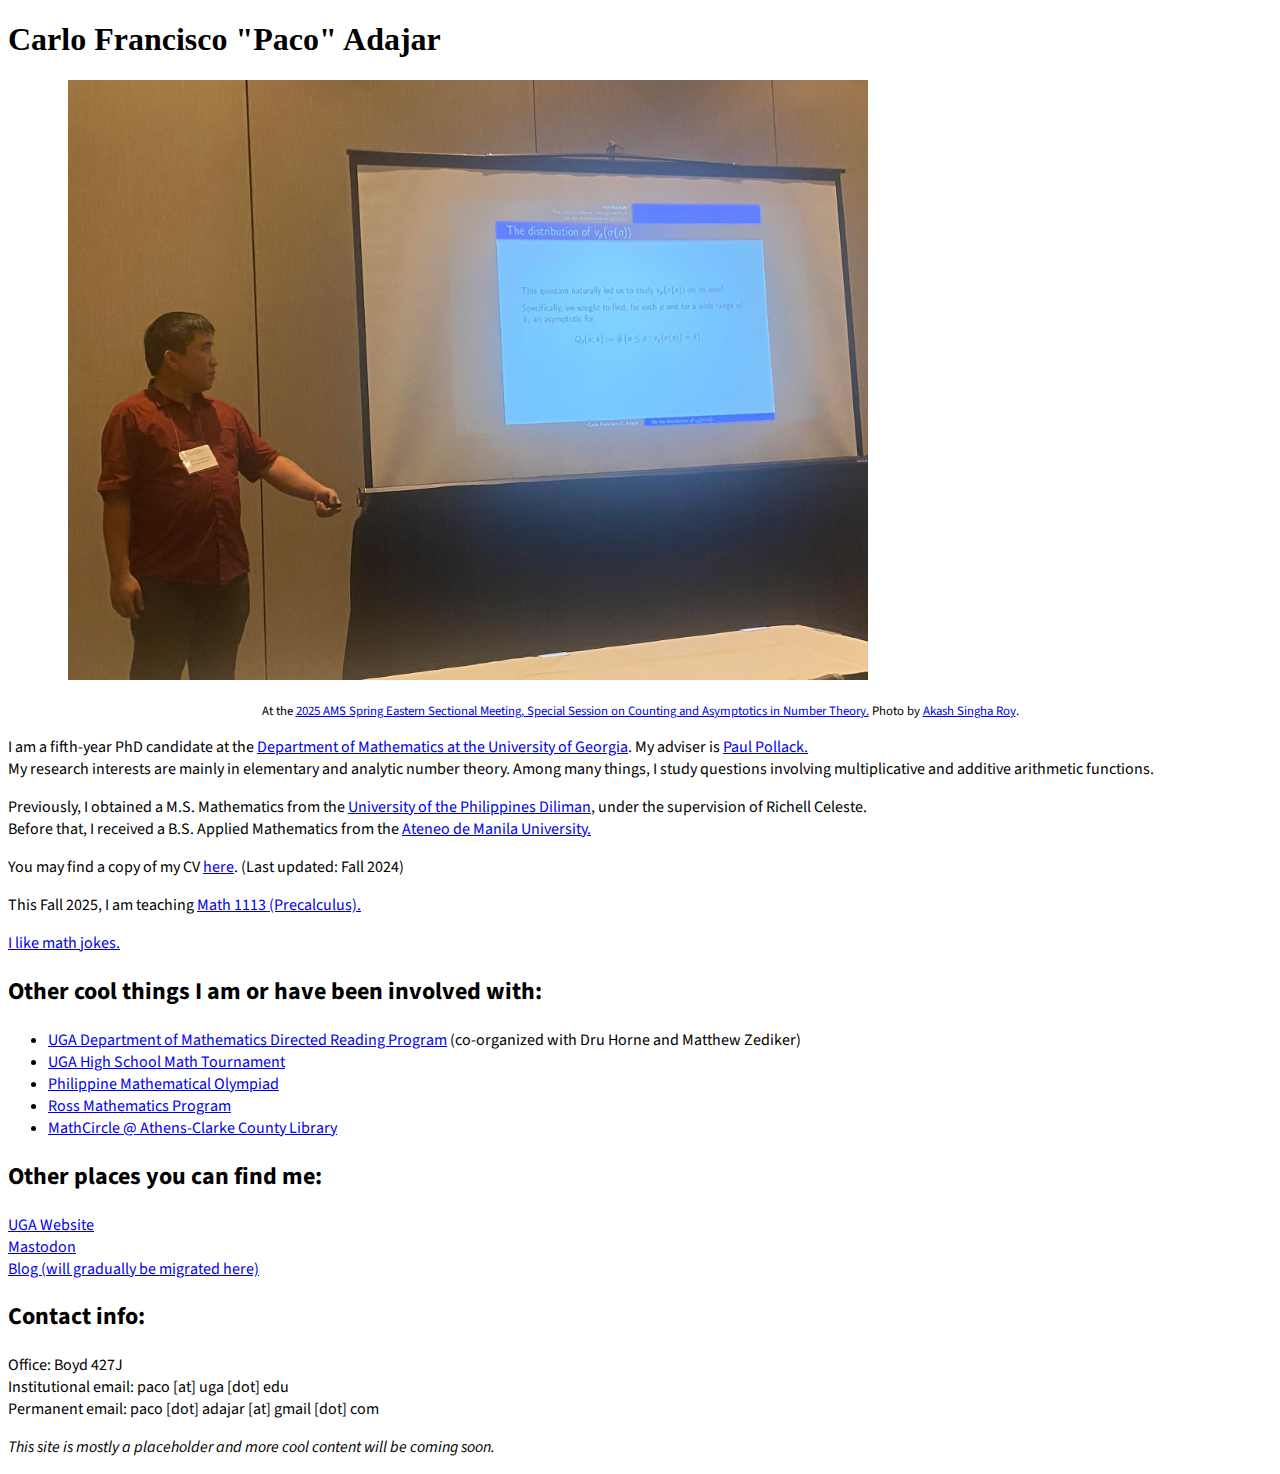
<file: index.html>
<!DOCTYPE html>
<html>
<head>
<title>Paco Adajar's Home Page</title>
<link href="https://fonts.googleapis.com/css2?family=Oswald:wght@700&display=swap" rel="stylesheet">
<link href='https://fonts.googleapis.com/css?family=Source Sans Pro' rel='stylesheet'>
<link rel="stylesheet" href="styles.css">
<link rel="icon" type="image/x-icon" href="favicon.ico">
</head>
<body>

<h1>Carlo Francisco "Paco" Adajar</h1>
        <p>
        <img src ="ams spring sectional.jpg" alt="A picture of me at the AMS Spring Eastern Sectional Meeting, presenting some research." style="width:800px;height:600px" hspace="60">
        </p>
        <p style ="text-align: center; font-size: 0.8em;">
            At the <a href="https://www.ams.org/meetings/sectional/2320_program_ss8.html">2025 AMS Spring Eastern Sectional Meeting, Special Session on Counting and Asymptotics in Number Theory.</a> Photo by <a href="https://akashsingharoy.github.io/">Akash Singha Roy</a>.
        </p>
        <p>I am a fifth-year PhD candidate at the <a href="https://math.uga.edu">Department of Mathematics at the University of Georgia</a>. My adviser is <a href="http://pollack.uga.edu">Paul Pollack.</a>

            <br>My research interests are mainly in elementary and analytic number theory. Among many things, I study questions involving multiplicative and additive arithmetic functions.</p>
            
            <p>Previously, I obtained a M.S. Mathematics from the <a href="https://upd.edu.ph">University of the Philippines Diliman</a>, under the supervision of Richell Celeste.<br>
            Before that, I received a B.S. Applied Mathematics from the <a href="https://ateneo.edu">Ateneo de Manila University.</a></p>
            
            <p>You may find a copy of my CV <a href="Paco_Adajar_CV_2025.pdf">here</a>. (Last updated: Fall 2024)</p>
            
            <p>This Fall 2025, I am teaching <a href="https://www.math.uga.edu/1113">Math 1113 (Precalculus).</a></p>
            
            <p><a href="humor.html">I like math jokes.</a></p>
            
            <h2>Other cool things I am or have been involved with:</h2>
            
            <p><ul>
            <li> <a href="https://www.math.uga.edu/directed-reading-program">UGA Department of Mathematics Directed Reading Program</a> (co-organized with Dru Horne and Matthew Zediker)
            <li> <a href="https://www.math.uga.edu/uga-high-school-math-tournament">UGA High School Math Tournament</a>
            <li> <a href="https://pmo.ph">Philippine Mathematical Olympiad</a>
            <li> <a href="https://rossprogram.org">Ross Mathematics Program</a>
            <li> <a href="https://akramalishahi.github.io/MathCircle.html">MathCircle @ Athens-Clarke County Library</a>
            </ul></p>
            
            <h2>Other places you can find me:</h2>
            
            <a href="https://www.math.uga.edu/directory/people/paco-adajar">UGA Website</a> <br>
            <a rel="me" href="https://mathstodon.xyz/@p76923">Mastodon</a><br>
            <a href="https://onethirteenth.blogspot.com">Blog (will gradually be migrated here)</a>
            
            <h2>Contact info:</h2>
            
            <p>Office: Boyd 427J</br>
            Institutional email: paco [at] uga [dot] edu<br>
            Permanent email: paco [dot] adajar [at] gmail [dot] com</p>
            
            <p><i>This site is mostly a placeholder and more cool content will be coming soon.</i></p>

</body>
</html>
</file>
<file: styles.css>
body {
  background-color: white;
  font-family: Source Sans Pro;
}
h1 {
  font-family: Libre Baskerville;
}
</file>
